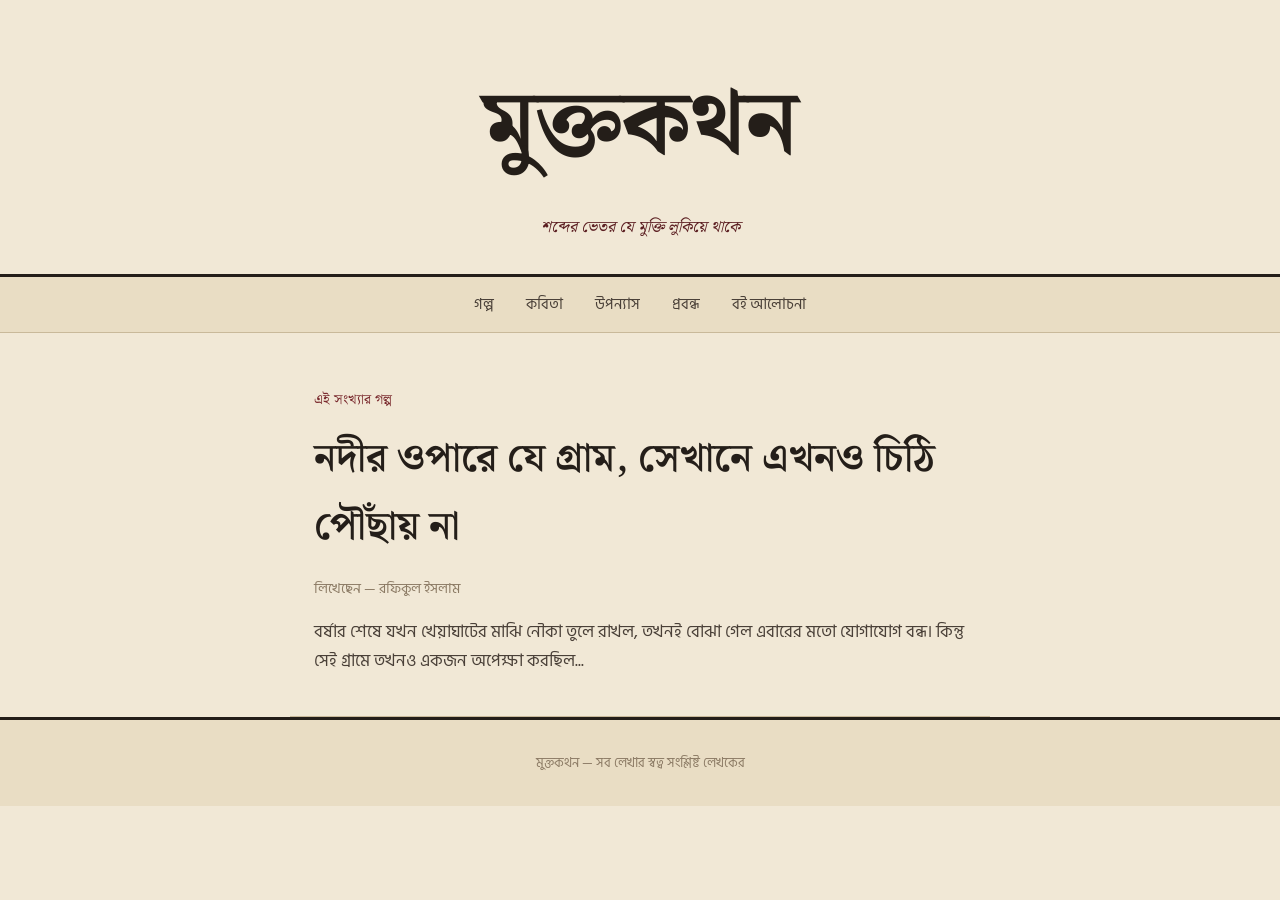
<file: index.html>
<!DOCTYPE html>
<html lang="bn">
<head>
<meta charset="UTF-8">
<meta name="viewport" content="width=device-width, initial-scale=1.0">
<title>মুক্তকথন — সাহিত্য পত্রিকা</title>
<link rel="preconnect" href="https://fonts.googleapis.com">
<link href="https://fonts.googleapis.com/css2?family=Noto+Serif+Bengali:wght@400;600;700&family=Hind+Siliguri:wght@400;500&display=swap" rel="stylesheet">
<link rel="stylesheet" href="style.css">
</head>
<body>

  <header class="masthead">
    <div class="title">মুক্তকথন</div>
    <div class="subtitle">শব্দের ভেতর যে মুক্তি লুকিয়ে থাকে</div>
  </header>

  <nav class="categories">
    <ul>
      <li><a href="#">গল্প</a></li>
      <li><a href="#">কবিতা</a></li>
      <li><a href="#">উপন্যাস</a></li>
      <li><a href="#">প্রবন্ধ</a></li>
      <li><a href="#">বই আলোচনা</a></li>
    </ul>
  </nav>

  <section class="featured">
    <div class="eyebrow">এই সংখ্যার গল্প</div>
    <h1>নদীর ওপারে যে গ্রাম, সেখানে এখনও চিঠি পৌঁছায় না</h1>
    <div class="byline">লিখেছেন — রফিকুল ইসলাম</div>
    <p class="excerpt">
      বর্ষার শেষে যখন খেয়াঘাটের মাঝি নৌকা তুলে রাখল, তখনই বোঝা গেল এবারের মতো
      যোগাযোগ বন্ধ। কিন্তু সেই গ্রামে তখনও একজন অপেক্ষা করছিল...
    </p>
  </section>

  <footer>
    <div>মুক্তকথন — সব লেখার স্বত্ব সংশ্লিষ্ট লেখকের</div>
  </footer>

</body>
</html>
</file>
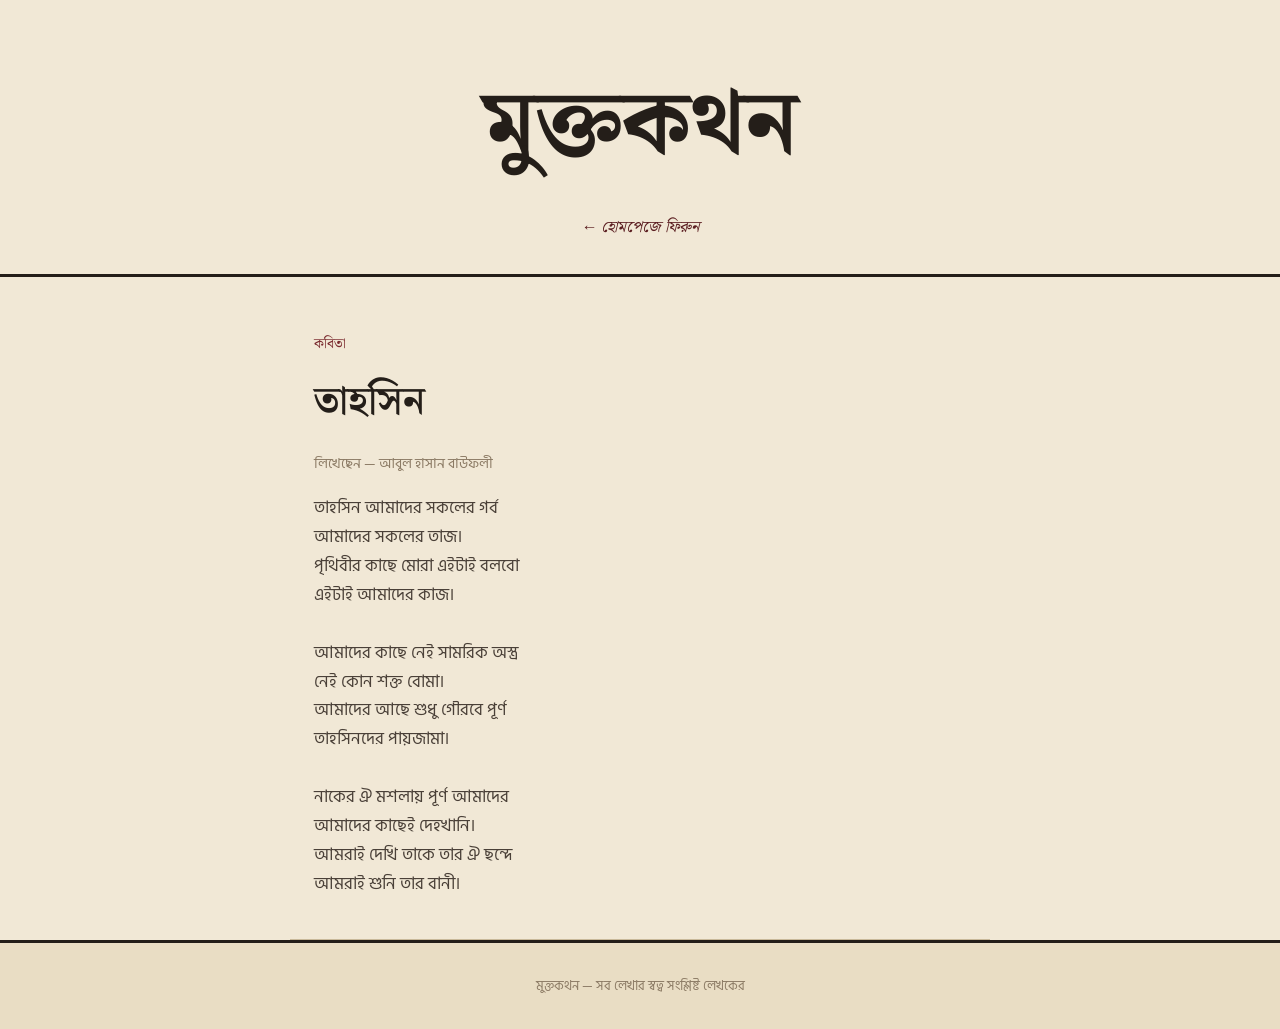
<file: kobita-tahsin.html>
<!DOCTYPE html>
<html lang="bn">
<head>
<meta charset="UTF-8">
<meta name="viewport" content="width=device-width, initial-scale=1.0">
<title>তাহসিন — মুক্তকথন</title>
<link href="https://fonts.googleapis.com/css2?family=Noto+Serif+Bengali:wght@400;600;700&family=Hind+Siliguri:wght@400;500&display=swap" rel="stylesheet">
<link rel="stylesheet" href="style.css">
</head>
<body>

  <header class="masthead">
    <div class="title">মুক্তকথন</div>
    <div class="subtitle"><a href="index.html">← হোমপেজে ফিরুন</a></div>
  </header>

  <section class="featured">
    <div class="eyebrow">কবিতা</div>
    <h1>তাহসিন</h1>
    <div class="byline">লিখেছেন — আবুল হাসান বাউফলী</div>
    <p class="excerpt">
      তাহসিন আমাদের সকলের গর্ব<br>
      আমাদের সকলের তাজ।<br>
      পৃথিবীর কাছে মোরা এইটাই বলবো<br>
      এইটাই আমাদের কাজ।
      <br><br>
      আমাদের কাছে নেই সামরিক অস্ত্র<br>
      নেই কোন শক্ত বোমা।<br>
      আমাদের আছে শুধু গৌরবে পূর্ণ<br>
      তাহসিনদের পায়জামা।
      <br><br>
      নাকের ঐ মশলায় পূর্ণ আমাদের<br>
      আমাদের কাছেই দেহখানি।<br>
      আমরাই দেখি তাকে তার ঐ ছন্দে<br>
      আমরাই শুনি তার বানী।
    </p>
  </section>

  <footer>
    <div>মুক্তকথন — সব লেখার স্বত্ব সংশ্লিষ্ট লেখকের</div>
  </footer>

</body>
</html>
</file>
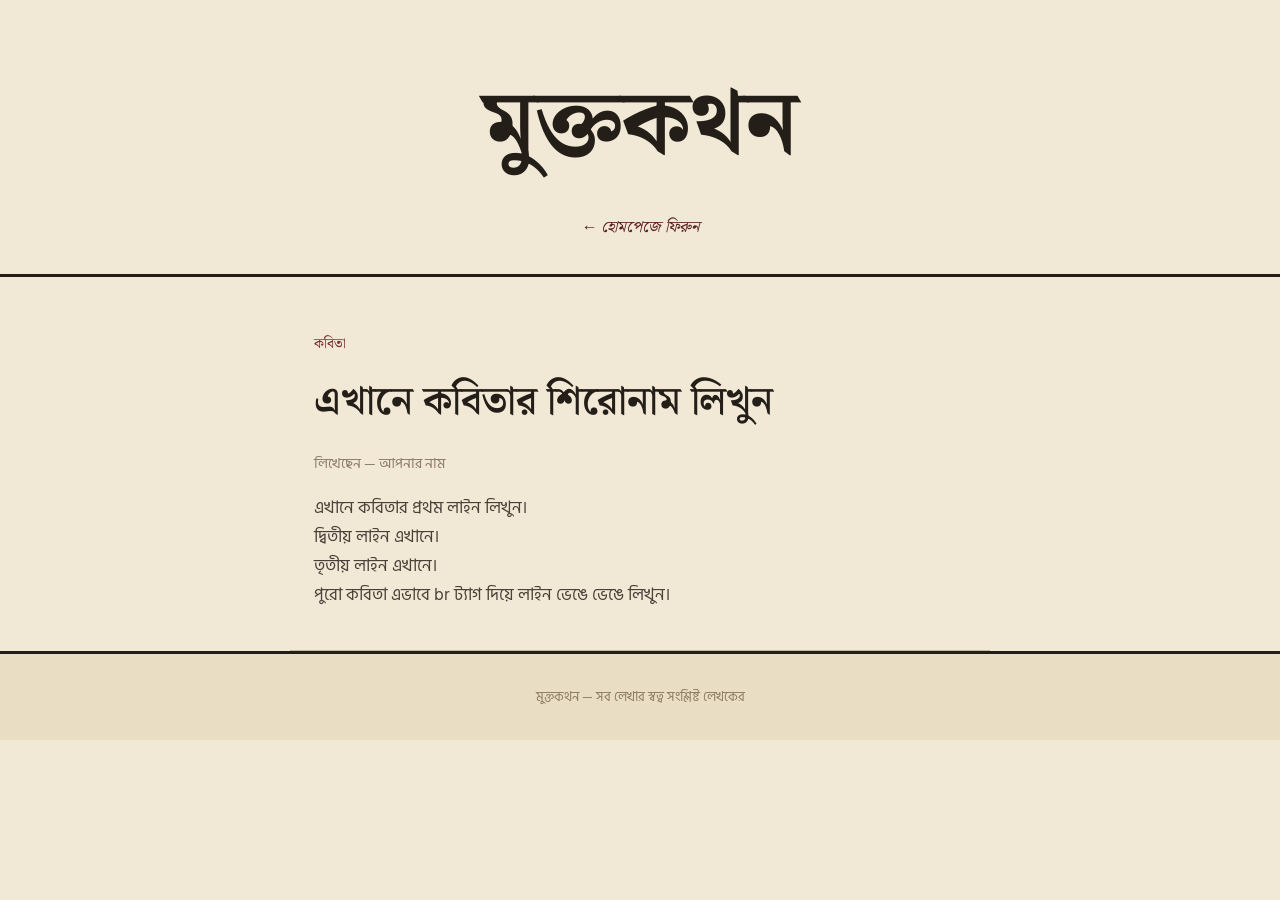
<file: kobita1.html>
<!DOCTYPE html>
<html lang="bn">
<head>
<meta charset="UTF-8">
<meta name="viewport" content="width=device-width, initial-scale=1.0">
<title>কবিতার শিরোনাম — মুক্তকথন</title>
<link href="https://fonts.googleapis.com/css2?family=Noto+Serif+Bengali:wght@400;600;700&family=Hind+Siliguri:wght@400;500&display=swap" rel="stylesheet">
<link rel="stylesheet" href="style.css">
</head>
<body>

  <header class="masthead">
    <div class="title">মুক্তকথন</div>
    <div class="subtitle"><a href="index.html">← হোমপেজে ফিরুন</a></div>
  </header>

  <section class="featured">
    <div class="eyebrow">কবিতা</div>
    <h1>এখানে কবিতার শিরোনাম লিখুন</h1>
    <div class="byline">লিখেছেন — আপনার নাম</div>
    <p class="excerpt">
      এখানে কবিতার প্রথম লাইন লিখুন।<br>
      দ্বিতীয় লাইন এখানে।<br>
      তৃতীয় লাইন এখানে।<br>
      পুরো কবিতা এভাবে br ট্যাগ দিয়ে লাইন ভেঙে ভেঙে লিখুন।
    </p>
  </section>

  <footer>
    <div>মুক্তকথন — সব লেখার স্বত্ব সংশ্লিষ্ট লেখকের</div>
  </footer>

</body>
</html>
</file>
<file: style.css>
:root {
  --paper: #F1E8D6;
  --paper-deep: #E9DDC4;
  --ink: #241E19;
  --ink-soft: #4A4038;
  --maroon: #7A2A2E;
  --maroon-deep: #5C1F22;
  --meta: #8C7B65;
  --rule: #C9B99A;
}

* { box-sizing: border-box; margin: 0; padding: 0; }

body {
  background: var(--paper);
  color: var(--ink);
  font-family: 'Hind Siliguri', sans-serif;
  line-height: 1.7;
}

a { color: inherit; text-decoration: none; }

.masthead {
  text-align: center;
  padding: 48px 24px 32px;
  border-bottom: 3px solid var(--ink);
}
.masthead .title {
  font-family: 'Noto Serif Bengali', serif;
  font-weight: 700;
  font-size: clamp(52px, 11vw, 92px);
}
.masthead .subtitle {
  margin-top: 10px;
  font-size: 16px;
  color: var(--maroon-deep);
  font-family: 'Noto Serif Bengali', serif;
  font-style: italic;
}

nav.categories {
  border-bottom: 1px solid var(--rule);
  background: var(--paper-deep);
}
nav.categories ul {
  list-style: none;
  display: flex;
  justify-content: center;
  flex-wrap: wrap;
  gap: 28px;
  padding: 14px 24px;
}
nav.categories a {
  font-size: 15px;
  color: var(--ink-soft);
  padding: 4px 2px;
  border-bottom: 2px solid transparent;
}
nav.categories a:hover {
  color: var(--maroon);
  border-color: var(--maroon);
}

.featured {
  max-width: 700px;
  margin: 0 auto;
  padding: 56px 24px 40px;
  border-bottom: 1px solid var(--rule);
}
.featured .eyebrow {
  font-size: 14px;
  color: var(--maroon);
  font-family: 'Noto Serif Bengali', serif;
  margin-bottom: 12px;
}
.featured h1 {
  font-family: 'Noto Serif Bengali', serif;
  font-weight: 600;
  font-size: clamp(28px, 5vw, 40px);
  margin-bottom: 16px;
}
.featured .byline {
  font-size: 14px;
  color: var(--meta);
  margin-bottom: 18px;
}
.featured p.excerpt {
  font-size: 17px;
  color: var(--ink-soft);
}

footer {
  border-top: 3px solid var(--ink);
  padding: 32px 24px;
  background: var(--paper-deep);
  text-align: center;
  font-size: 13px;
  color: var(--meta);
}
</file>
